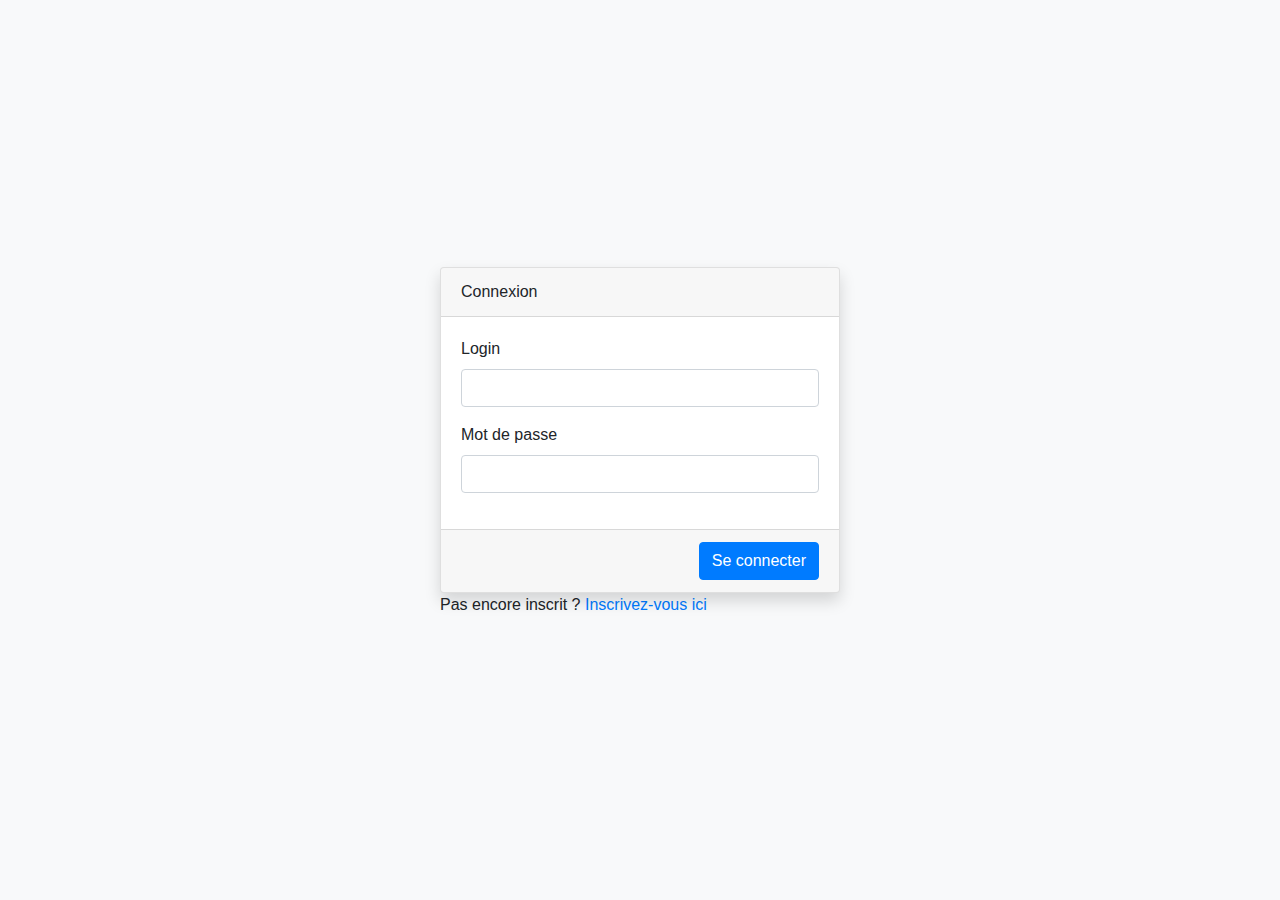
<file: index.html>
<!DOCTYPE html>
<html lang="fr">
<head>
    <meta charset="UTF-8">
    <meta name="viewport" content="width=device-width, initial-scale=1.0">
    <title>Accueil</title>
    <!-- Bootstrap CSS -->
    <link href="https://cdn.jsdelivr.net/npm/bootstrap@5.3.0-alpha3/dist/css/bootstrap.min.css" rel="stylesheet">
    <!-- Bootstrap JS -->
    <script src="https://cdn.jsdelivr.net/npm/bootstrap@5.3.0-alpha3/dist/js/bootstrap.bundle.min.js"></script>
</head>
<body>
    <div class="container">
        <h2>Bienvenue, <span id="userFirstName"></span>!</h2>
        <p>Vous êtes connecté en tant que <span id="userRole"></span>.</p>
        <button id="logoutBtn" class="btn btn-danger">Se déconnecter</button>
    </div>
    <script src="https://code.jquery.com/jquery-3.5.1.min.js"></script>
    <script src="js/index.js"></script>
</body>
</html>
</file>
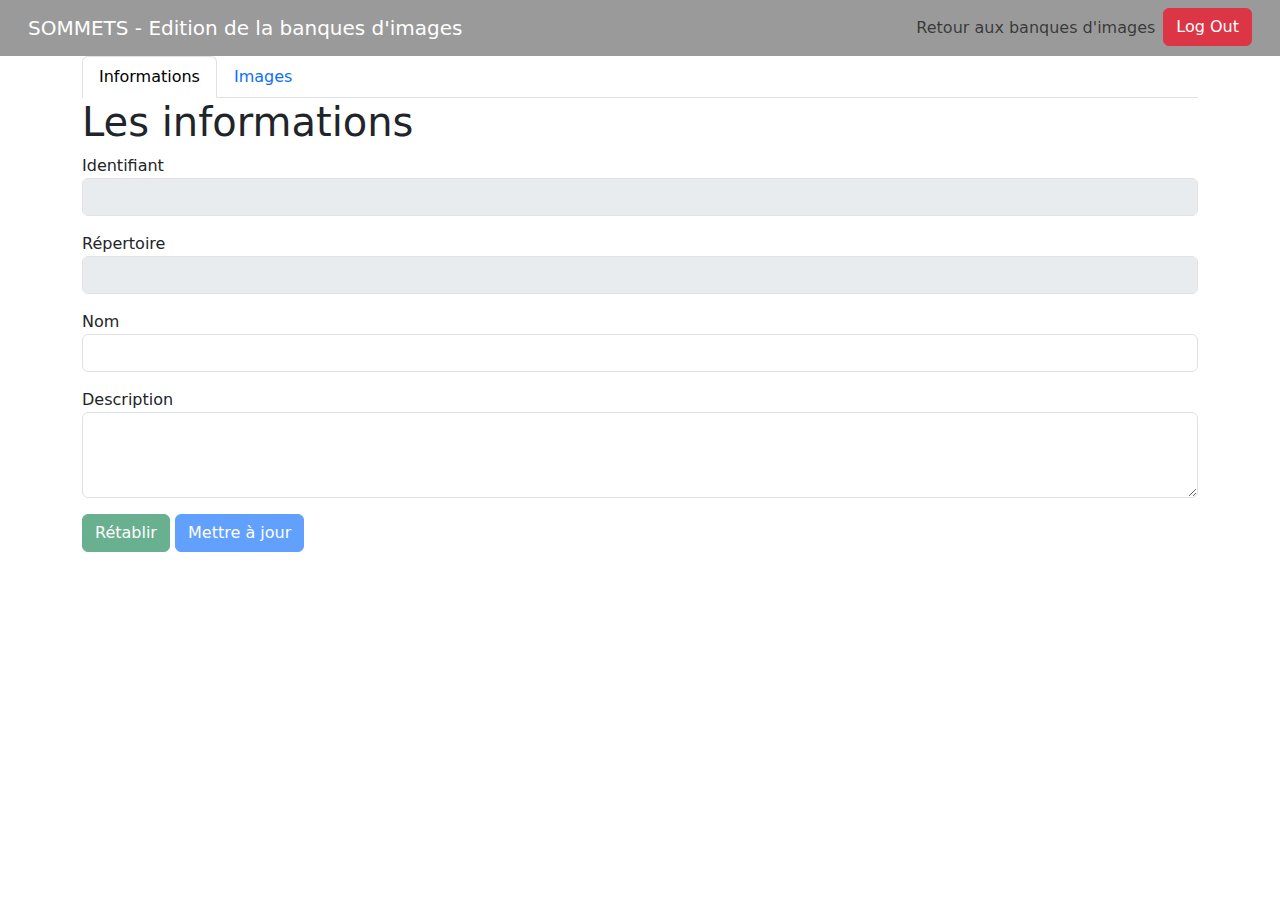
<file: bank.html>
<!DOCTYPE html>
<html lang="fr">
<head>
    <meta charset="UTF-8">
    <meta name="viewport" content="width=device-width, initial-scale=1.0">
    <title>Edition</title>
    <!-- Bootstrap CSS -->
    <link href="https://cdn.jsdelivr.net/npm/bootstrap@5.3.0-alpha3/dist/css/bootstrap.min.css" rel="stylesheet">
    <!-- Lien vers le fichier CSS personnalisé -->
    <link rel="stylesheet" href="css/nav_bar.css">
    <link rel="stylesheet" href="css/bank.css">
    <!-- Bootstrap JS -->
    <script src="https://cdn.jsdelivr.net/npm/bootstrap@5.3.0-alpha3/dist/js/bootstrap.bundle.min.js"></script>
</head>
<body>
    <nav class="navbar navbar-expand-lg">
        <div class="container-fluid">
            <a class="navbar-brand text-white">SOMMETS - Edition de la banques d'images</a>
            <button class="navbar-toggler" type="button" data-bs-toggle="collapse" data-bs-target="#navbarSupportedContent" aria-controls="navbarSupportedContent" aria-expanded="false" aria-label="Toggle navigation">
                <span class="navbar-toggler-icon"></span>
            </button>
            <div class="collapse navbar-collapse" id="navbarSupportedContent">
                <ul class="navbar-nav ms-auto mb-2 mb-lg-0">
                    <li class="nav-item">
                        <a class="nav-link" href="./banks.html">Retour aux banques d'images</a>
                    </li>
                    <li class="nav-item">
                        <button id="logoutBtn" class="btn btn-danger">Log Out</button>
                    </li>
                </ul>
            </div>
        </div>
    </nav>
    
    <div class="container">
        <nav>
            <div class="nav nav-tabs" id="nav-tab" role="tablist">
              <button class="nav-link active" id="nav-info-tab" data-bs-toggle="tab" data-bs-target="#nav-info" type="button" role="tab" aria-controls="nav-info" aria-selected="true">Informations</button>
              <button class="nav-link" id="nav-img-tab" data-bs-toggle="tab" data-bs-target="#nav-img" type="button" role="tab" aria-controls="nav-img" aria-selected="false">Images</button>
            </div>
        </nav>
        <div class="tab-content" id="nav-tabContent">
            <div class="tab-pane fade show active" id="nav-info" role="tabpanel" aria-labelledby="nav-info-tab">
                <h1>Les informations</h1>
                <div>
                    <form id="bank-update-form">
                        <div class="mb-3">
                            <label for="bank-id">Identifiant</label>
                            <input type="text" class="form-control" id="bank-id" disabled>
                        </div>
                        <div class="mb-3">
                            <label for="bank-dir">Répertoire</label>
                            <input type="text" class="form-control" id="bank-dir"  disabled>
                        </div>
                        <div class="mb-3">
                            <label for="bank-name">Nom</label>
                            <input type="text" class="form-control" id="bank-name" required>
                        </div>
                        <div class="mb-3">
                            <label for="bank-description">Description</label>
                            <textarea class="form-control" id="bank-description" rows="3" required></textarea>
                        </div>
                        <button id="reloadBtn" id="CancelBtn" class="btn btn-success" disabled>Rétablir</button>
                        <button type="submit" id="updateBtn" class="btn btn-primary" disabled>Mettre à jour</button>
                    </form>
                </div>
            </div>
            <div class="tab-pane fade" id="nav-img" role="tabpanel" aria-labelledby="nav-img-tab">
                <h1>Les images</h1>
                <div id="images-container" class="image-grid mt-4"></div>
            </div>
          </div>
    </div>


    <!-- JQuery et fichiers JS -->
    <script src="https://code.jquery.com/jquery-3.5.1.min.js"></script>
    <script type="module" src="js/bank.js"></script>
</body>
</html>
</file>
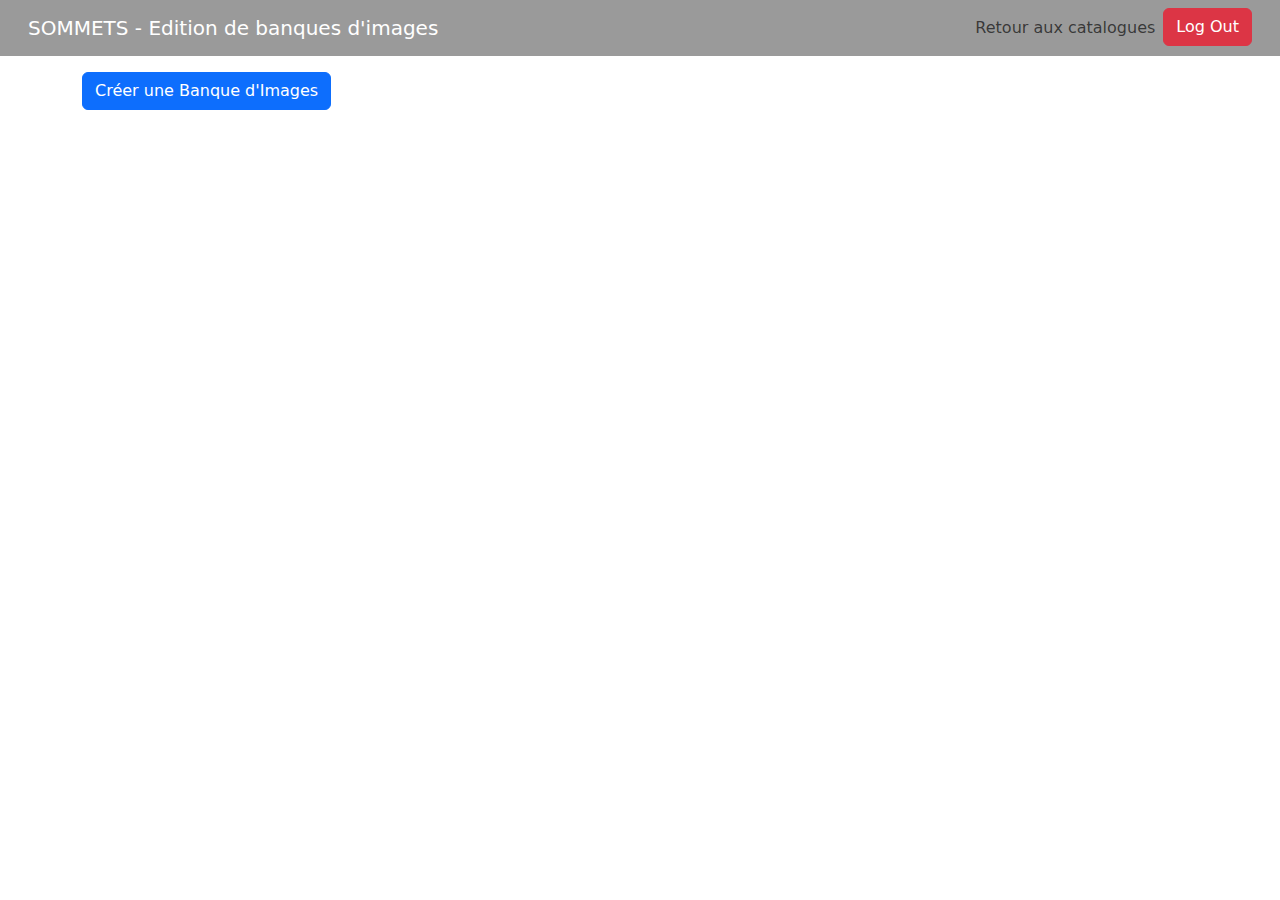
<file: banks.html>
<!DOCTYPE html>
<html lang="fr">
<head>
    <meta charset="UTF-8">
    <meta name="viewport" content="width=device-width, initial-scale=1.0">
    <title>Edition</title>
    <!-- Bootstrap CSS -->
    <link href="https://cdn.jsdelivr.net/npm/bootstrap@5.3.0-alpha3/dist/css/bootstrap.min.css" rel="stylesheet">
    <!-- Lien vers le fichier CSS personnalisé -->
    <link rel="stylesheet" href="css/nav_bar.css">
    <!-- Bootstrap JS -->
    <script src="https://cdn.jsdelivr.net/npm/bootstrap@5.3.0-alpha3/dist/js/bootstrap.bundle.min.js"></script>
</head>
<body>
    <nav class="navbar navbar-expand-lg">
        <div class="container-fluid">
            <a class="navbar-brand text-white">SOMMETS - Edition de banques d'images</a>
            <button class="navbar-toggler" type="button" data-bs-toggle="collapse" data-bs-target="#navbarSupportedContent" aria-controls="navbarSupportedContent" aria-expanded="false" aria-label="Toggle navigation">
                <span class="navbar-toggler-icon"></span>
            </button>
            <div class="collapse navbar-collapse" id="navbarSupportedContent">
                <ul class="navbar-nav ms-auto mb-2 mb-lg-0">
                    <li class="nav-item">
                        <a class="nav-link" href="./edit.html">Retour aux catalogues</a>
                    </li>
                    <li class="nav-item">
                        <button id="logoutBtn" class="btn btn-danger">Log Out</button>
                    </li>
                </ul>
            </div>
        </div>
    </nav>
    
    <div class="container">
        <button class="btn btn-primary mt-3" data-bs-toggle="modal" data-bs-target="#bankModal">Créer une Banque d'Images</button>
        <div id="bank-list" class="mt-4"></div>
    </div>

    <!-- Modal -->
    <div class="modal fade" id="bankModal" tabindex="-1" role="dialog" aria-labelledby="bankModalLabel" aria-hidden="true">
        <div class="modal-dialog" role="document">
            <form id="bank-form">
                <div class="modal-content">
                    <div class="modal-header">
                        <h5 class="modal-title" id="bankModalLabel">Nouvelle Banque d'Images</h5>
                        <button type="button" class="btn-close" data-bs-dismiss="modal" aria-label="Close"></button>
                    </div>
                    <div class="modal-body">
                        <div class="form-group">
                            <label for="bank-name">Nom</label>
                            <input type="text" class="form-control" id="bank-name" required>
                        </div>
                        <div class="form-group">
                            <label for="bank-description">Description</label>
                            <textarea class="form-control" id="bank-description" rows="3" required></textarea>
                        </div>
                    </div class="modal-footer">
                        <button type="submit" class="btn btn-primary">Créer</button>
                    <div>
                </div>
            </form>
        </div>
    </div>

    <!-- JQuery et fichiers JS -->
    <script src="https://code.jquery.com/jquery-3.5.1.min.js"></script>
    <script type="module" src="js/banks.js"></script>
</body>
</html>
</file>
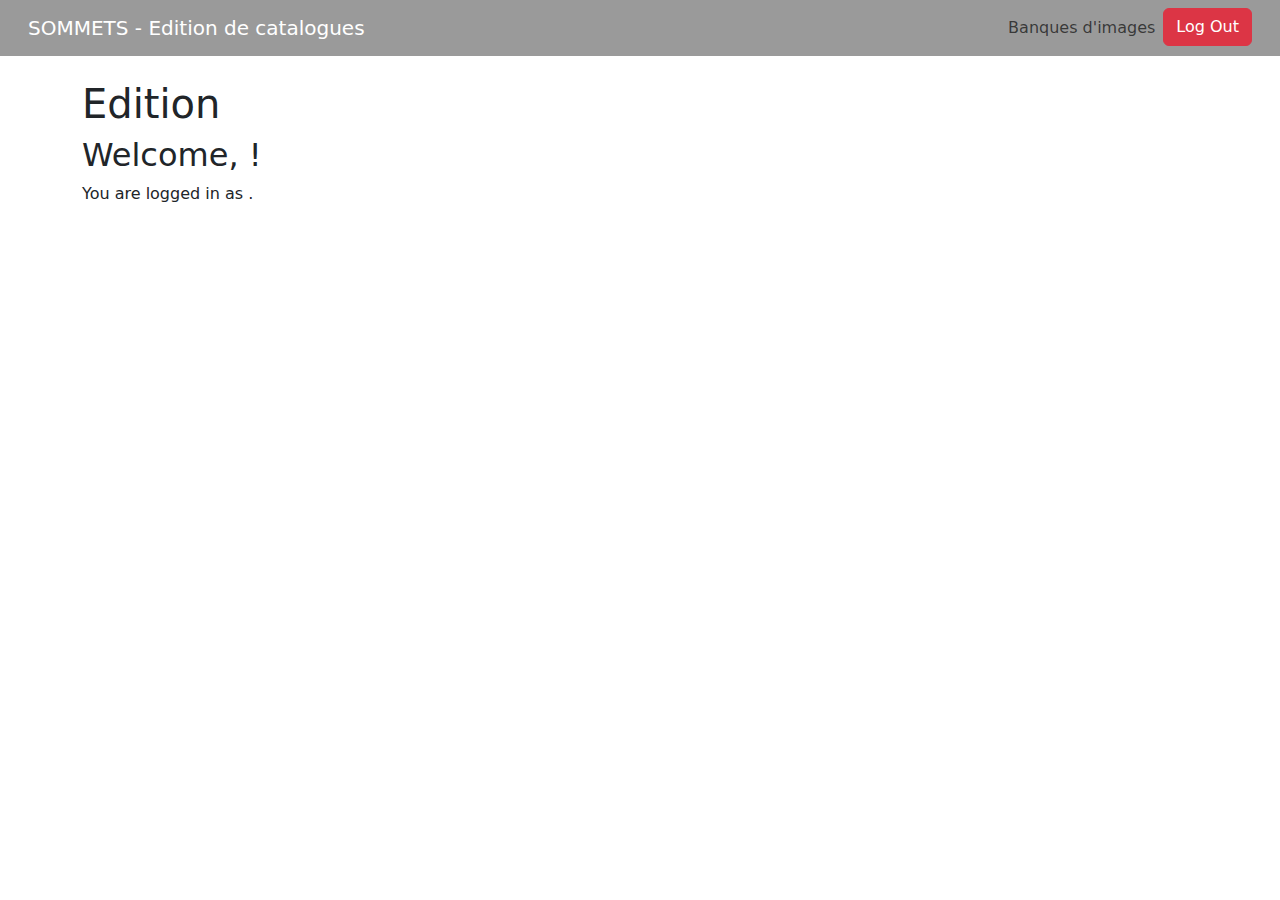
<file: edit.html>
<!DOCTYPE html>
<html lang="fr">
<head>
    <meta charset="UTF-8">
    <meta name="viewport" content="width=device-width, initial-scale=1.0">
    <title>Edition</title>
    <!-- Bootstrap CSS -->
    <link href="https://cdn.jsdelivr.net/npm/bootstrap@5.3.0-alpha3/dist/css/bootstrap.min.css" rel="stylesheet">
    <!-- Lien vers le fichier CSS personnalisé -->
    <link rel="stylesheet" href="css/nav_bar.css">
    <!-- Bootstrap JS -->
    <script src="https://cdn.jsdelivr.net/npm/bootstrap@5.3.0-alpha3/dist/js/bootstrap.bundle.min.js"></script>
</head>
<body>
    <nav class="navbar navbar-expand-lg">
        <div class="container-fluid">
            <a class="navbar-brand text-white">SOMMETS - Edition de catalogues</a>
            <button class="navbar-toggler" type="button" data-bs-toggle="collapse" data-bs-target="#navbarSupportedContent" aria-controls="navbarSupportedContent" aria-expanded="false" aria-label="Toggle navigation">
                <span class="navbar-toggler-icon"></span>
            </button>
            <div class="collapse navbar-collapse" id="navbarSupportedContent">
                <ul class="navbar-nav ms-auto mb-2 mb-lg-0">
                    <li class="nav-item">
                        <a class="nav-link" href="./banks.html">Banques d'images</a>
                    </li>
                    <li class="nav-item">
                        <button id="logoutBtn" class="btn btn-danger">Log Out</button>
                    </li>
                </ul>
                
            </div>
        </div>
    </nav>
    <div class="container mt-4">
        <h1>Edition</h1>
        <h2>Welcome, <span id="userFirstName"></span>!</h2>
        <p>You are logged in as <span id="userRole"></span>.</p>
        <!-- Le bouton de déconnexion est dans la navbar -->
    </div>
    <!-- JQuery et fichiers JS -->
    <script src="https://code.jquery.com/jquery-3.5.1.min.js"></script>
    <script type="module" src="js/edit.js"></script>
</body>
</html>
</file>
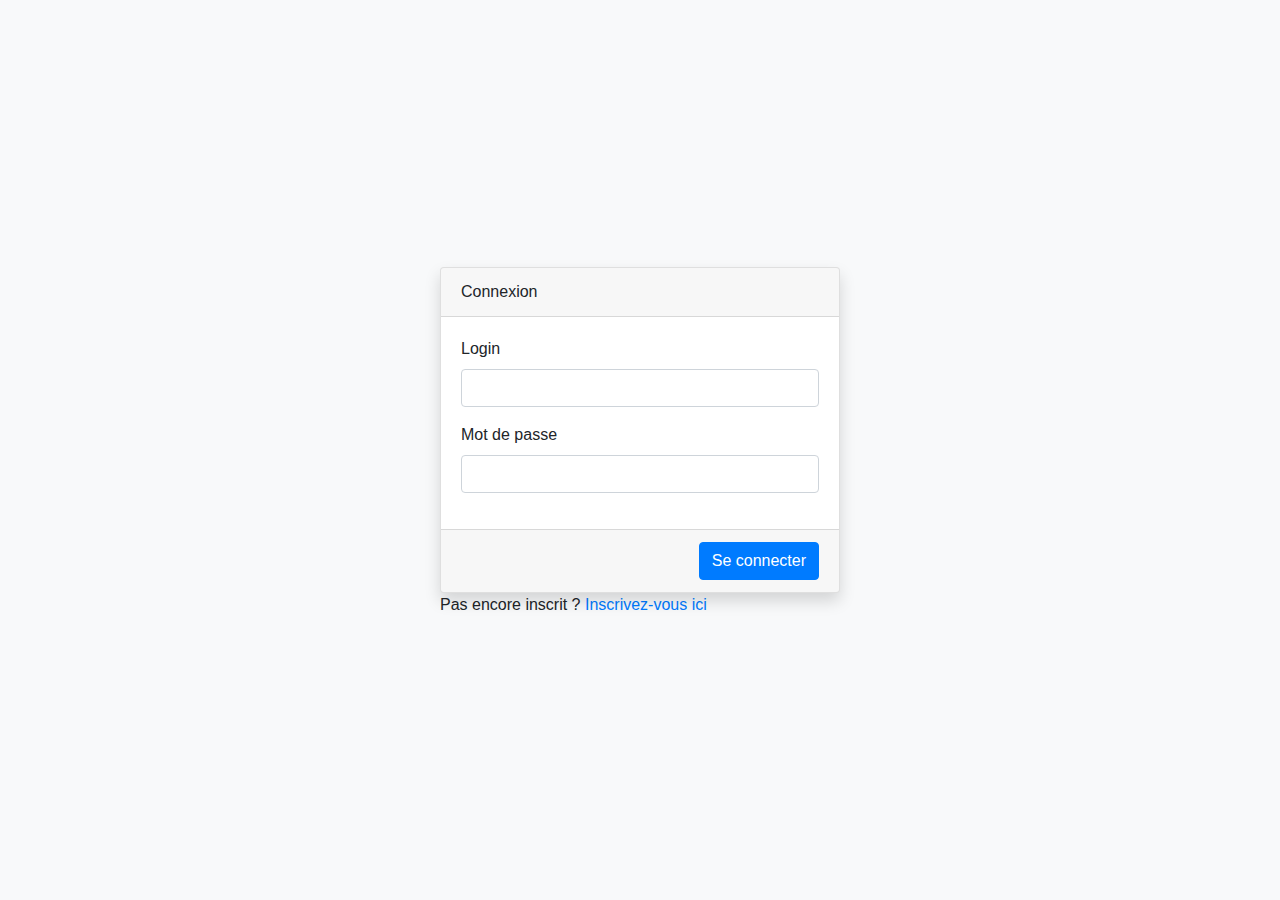
<file: login.html>
<!DOCTYPE html>
<html lang="fr">
<head>
    <meta charset="UTF-8">
    <meta name="viewport" content="width=device-width, initial-scale=1.0">
    <title>Connexion</title>
    <link rel="stylesheet" href="https://stackpath.bootstrapcdn.com/bootstrap/4.5.2/css/bootstrap.min.css">
    <link rel="stylesheet" href="css/login.css">
<body class="bg-light">
    <div class="container">
        <div class="d-flex justify-content-center align-items-center vh-100">
            <form id="loginForm">
                <div class="card bg-white rounded shadow">
                    <div class="card-header">
                    Connexion
                    </div>
                    <div class="card-body">
                        <div class="form-group">
                            <label for="login">Login</label>
                            <input type="text" class="form-control" id="login" required>
                        </div>
                        <div class="form-group">
                            <label for="password">Mot de passe</label>
                            <input type="password" class="form-control" id="password" autocomplete="current-password" required>
                        </div>
                    </div>
                    <div class="card-footer d-flex justify-content-end">
                        <button type="submit" class="btn btn-primary">Se connecter</button>
                    </div>
                </div>
                <p>Pas encore inscrit ? <a href="register.html">Inscrivez-vous ici</a></p>
                <div id="loginError" class="alert alert-danger mt-3" style="display: none;"></div>
            </form>
        </div>
    </div>
    <script src="https://code.jquery.com/jquery-3.5.1.min.js"></script>
    <script type="module" src="js/login.js"></script>
</body>
</html>
</file>
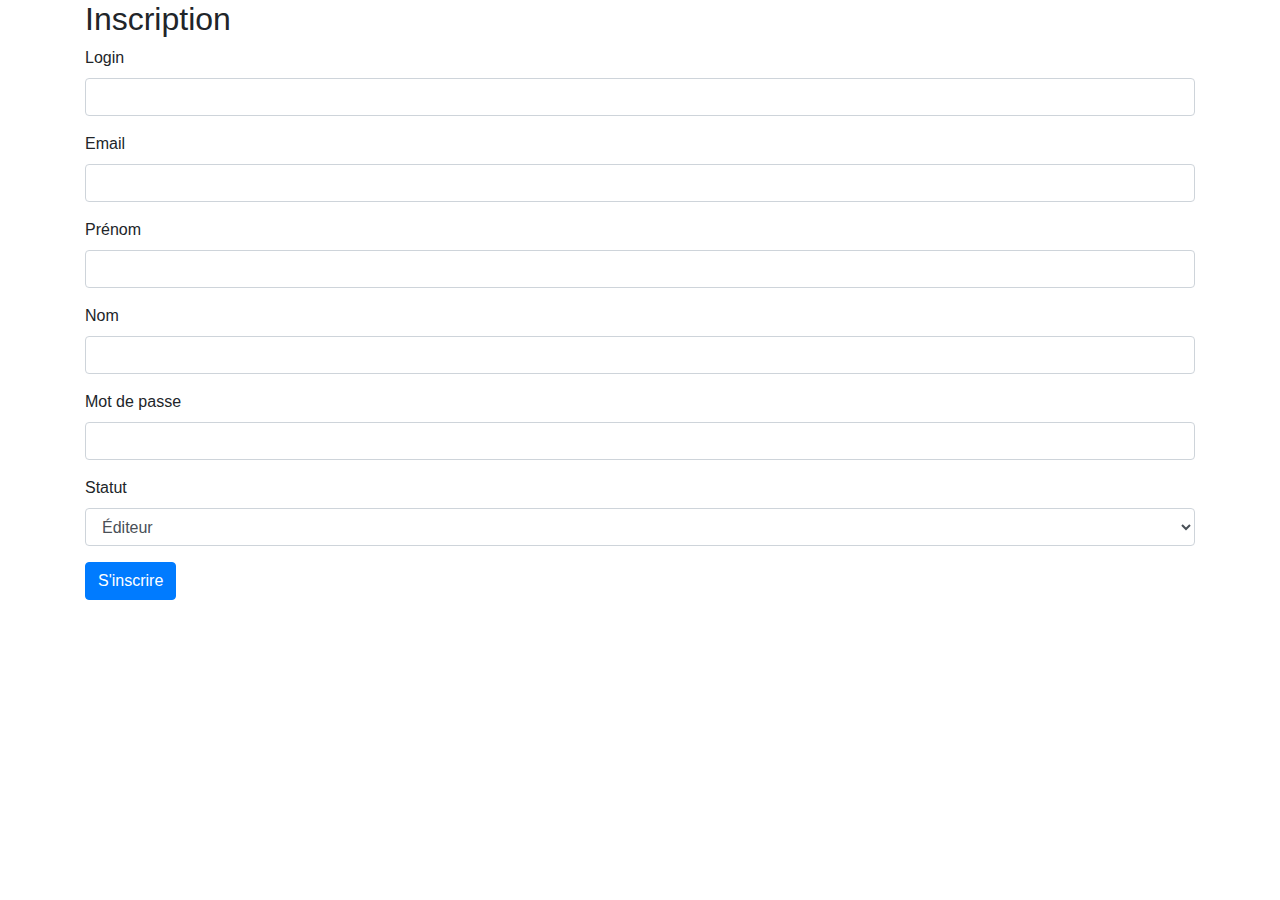
<file: register.html>
<!DOCTYPE html>
<html lang="fr">
<head>
    <meta charset="UTF-8">
    <meta name="viewport" content="width=device-width, initial-scale=1.0">
    <title>Inscription</title>
    <link rel="stylesheet" href="https://stackpath.bootstrapcdn.com/bootstrap/4.5.2/css/bootstrap.min.css">
</head>
<body>
    <div class="container">
        <h2>Inscription</h2>
        <form id="registerForm">
            <div class="form-group">
                <label for="login">Login</label>
                <input type="text" class="form-control" id="login" required>
            </div>
            <div class="form-group">
                <label for="email">Email</label>
                <input type="email" class="form-control" id="email">
            </div>
            <div class="form-group">
                <label for="firstName">Prénom</label>
                <input type="text" class="form-control" id="firstName" required>
            </div>
            <div class="form-group">
                <label for="lastName">Nom</label>
                <input type="text" class="form-control" id="lastName" required>
            </div>
            <div class="form-group">
                <label for="password">Mot de passe</label>
                <input type="password" class="form-control" id="password" required>
            </div>
            <div class="form-group">
                <label for="userRoleId">Statut</label>
                <select class="form-control" id="userRoleId" required>
                    <option value="1">Éditeur</option>
                    <option value="2">Non Éditeur</option>
                </select>
            </div>
            <button type="submit" class="btn btn-primary">S'inscrire</button>
        </form>
        <div id="registerError" class="alert alert-danger mt-3" style="display: none;"></div>
    </div>
    <script src="https://code.jquery.com/jquery-3.5.1.min.js"></script>
    <script src="js/register.js"></script>
</body>
</html>
</file>
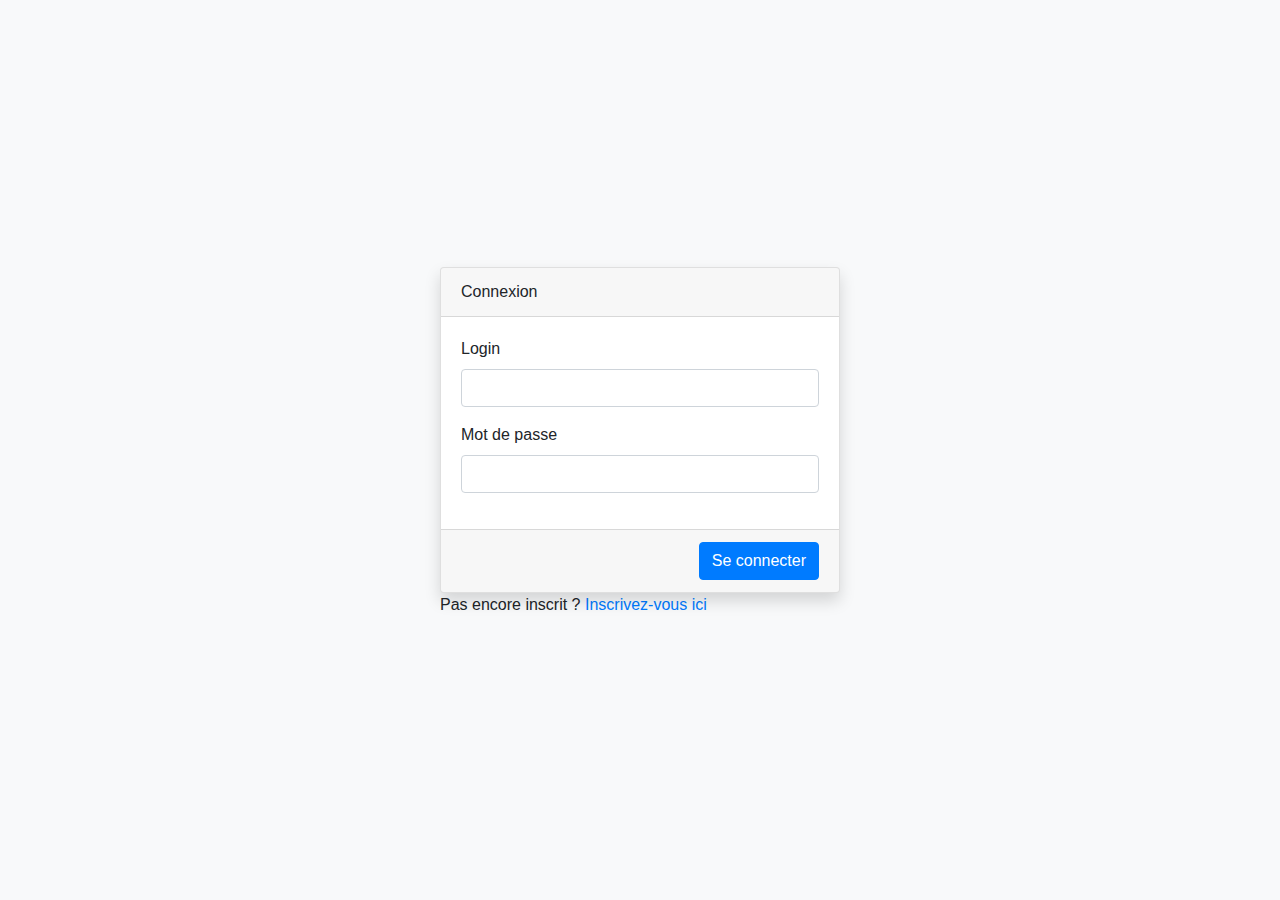
<file: view.html>
<!DOCTYPE html>
<html lang="fr">
<head>
    <meta charset="UTF-8">
    <meta name="viewport" content="width=device-width, initial-scale=1.0">
    <title>View</title>
    <!-- Bootstrap CSS -->
    <link href="https://cdn.jsdelivr.net/npm/bootstrap@5.3.0-alpha3/dist/css/bootstrap.min.css" rel="stylesheet">
    <!-- Lien vers le fichier CSS personnalisé -->
    <link rel="stylesheet" href="css/nav_bar.css">
    <!-- Bootstrap JS -->
    <script src="https://cdn.jsdelivr.net/npm/bootstrap@5.3.0-alpha3/dist/js/bootstrap.bundle.min.js"></script>
</head>
<body>
    <nav class="navbar navbar-expand-lg">
        <div class="container-fluid">
            <a class="navbar-brand text-white">SOMMETS</a>
            <button class="navbar-toggler" type="button" data-bs-toggle="collapse" data-bs-target="#navbarSupportedContent" aria-controls="navbarSupportedContent" aria-expanded="false" aria-label="Toggle navigation">
                <span class="navbar-toggler-icon"></span>
            </button>
            <div class="collapse navbar-collapse" id="navbarSupportedContent">
                <ul class="navbar-nav me-auto mb-2 mb-lg-0">
                    <li class="nav-item">
                        <a class="nav-link active text-white" aria-current="page" href="edit.html">Home</a>
                    </li>
                    <li class="nav-item">
                        <a class="nav-link text-white" href="#">Link</a>
                    </li>
                    <li class="nav-item dropdown">
                        <a class="nav-link dropdown-toggle text-white" href="#" role="button" data-bs-toggle="dropdown" aria-expanded="false">
                            Catalog
                        </a>
                        <ul class="dropdown-menu">
                            <li><a class="dropdown-item" href="#">Access the catalog</a></li>
                        </ul>
                    </li>
                </ul>
                <button id="logoutBtn" class="btn btn-danger">Log Out</button>
            </div>
        </div>
    </nav>
    <div class="container mt-4">
        <h1>View</h1>
        <h2>Welcome, <span id="userFirstName"></span>!</h2>
        <p>You are logged in as <span id="userRole"></span>.</p>
        <!-- Le bouton de déconnexion est dans la navbar -->
    </div>
    <!-- JQuery et fichiers JS -->
    <script src="https://code.jquery.com/jquery-3.5.1.min.js"></script>
    <script src="js/index.js"></script>
    <script src="js/logout.js"></script>
</body>
</html>
</file>
<file: css/nav_bar.css>
/* Style général de la navbar */
.navbar {
    background-color: #9a9a9a; /* Gris foncé */
    padding: 0.5rem 1rem; /* Réduit l'espacement */
}
</file>
<file: css/bank.css>
.form-control:focus.modified {
    color: var(--bs-body-color);
    background-color: #e0ffe0;
    border-color: #28a745;
    outline: 0;
    box-shadow: 0 0 0 .25rem rgba(162, 226, 175, 0.25);
}
.modified {
    background-color: #e0ffe0;  /* Exemple de fond vert pâle */
    border: 2px solid #28a745;  /* Bordure verte */
}

/* Conteneur des images */
.image-grid {
    display: flex;
    flex-wrap: wrap;
    gap: 10px;
}

/* Images de 200px x 200px */
.image-grid img {
    width: 200px;
    height: 200px;
    object-fit: cover;
    position: relative;
}

/* Conteneur pour chaque image */
.image-item {
    position: relative;
    display: inline-block;
}

/* Icône de suppression */
.delete-icon {
    position: absolute;
    top: 5px;
    right: 5px;
    background-color: rgba(255, 255, 255, 0.8);
    border: 1px solid #ccc;
    border-radius: 50%;
    width: 20px;
    height: 20px;
    display: flex;
    justify-content: center;
    align-items: center;
    cursor: pointer;
    font-size: 16px;
    color: red;
    font-weight: bold;
}

.delete-icon:hover {
    background-color: red;
    color: white;
}
</file>
<file: css/login.css>
#loginForm {
    width: 100%;
    max-width: 400px;
}
</file>
